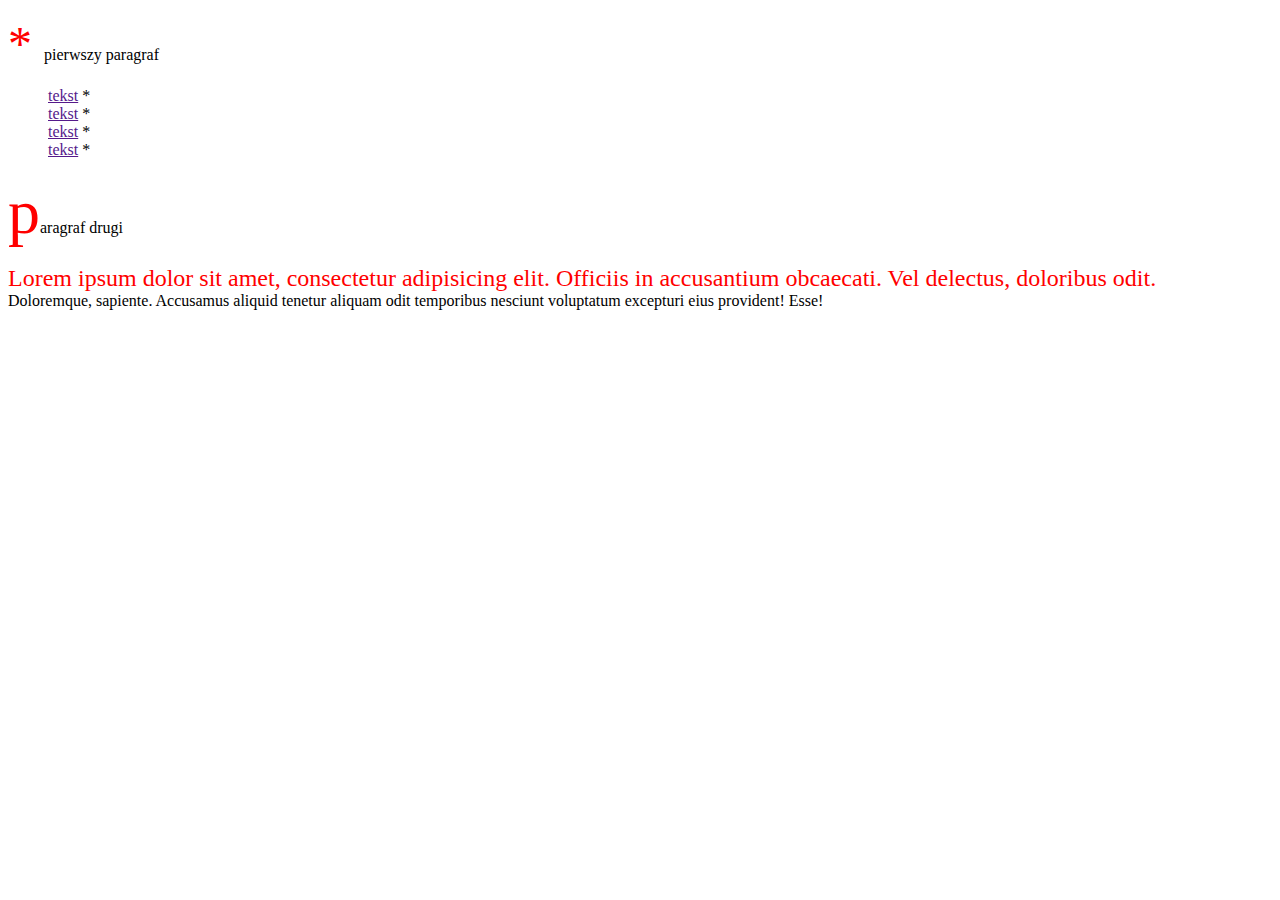
<file: 1-pseudoelementy/index.html>
<!DOCTYPE html>
<html lang="en">
<head>
    <meta charset="UTF-8">
    <title>Pseudoelementy</title>
    <link rel="stylesheet" href="css/style.css">

    
</head>
<body>
<p id="p1">pierwszy paragraf</p>
<ul>
    <li class="list-item"><a href="">tekst</a></li>
    <li class="list-item"><a href="">tekst</a></li>
    <li class="list-item"><a href="">tekst</a></li>
    <li class="list-item"><a href="">tekst</a></li>
</ul>

<!--  
    ul>li.list-item*4>a{text}
    
      -->

<p id="p2">paragraf drugi</p>

<p id="p3">Lorem ipsum dolor sit amet, consectetur adipisicing elit. Officiis in accusantium obcaecati. Vel delectus, doloribus odit. Doloremque, sapiente. Accusamus aliquid tenetur aliquam odit temporibus nesciunt voluptatum excepturi eius provident! Esse!</p>     
</body>
</html>
</file>
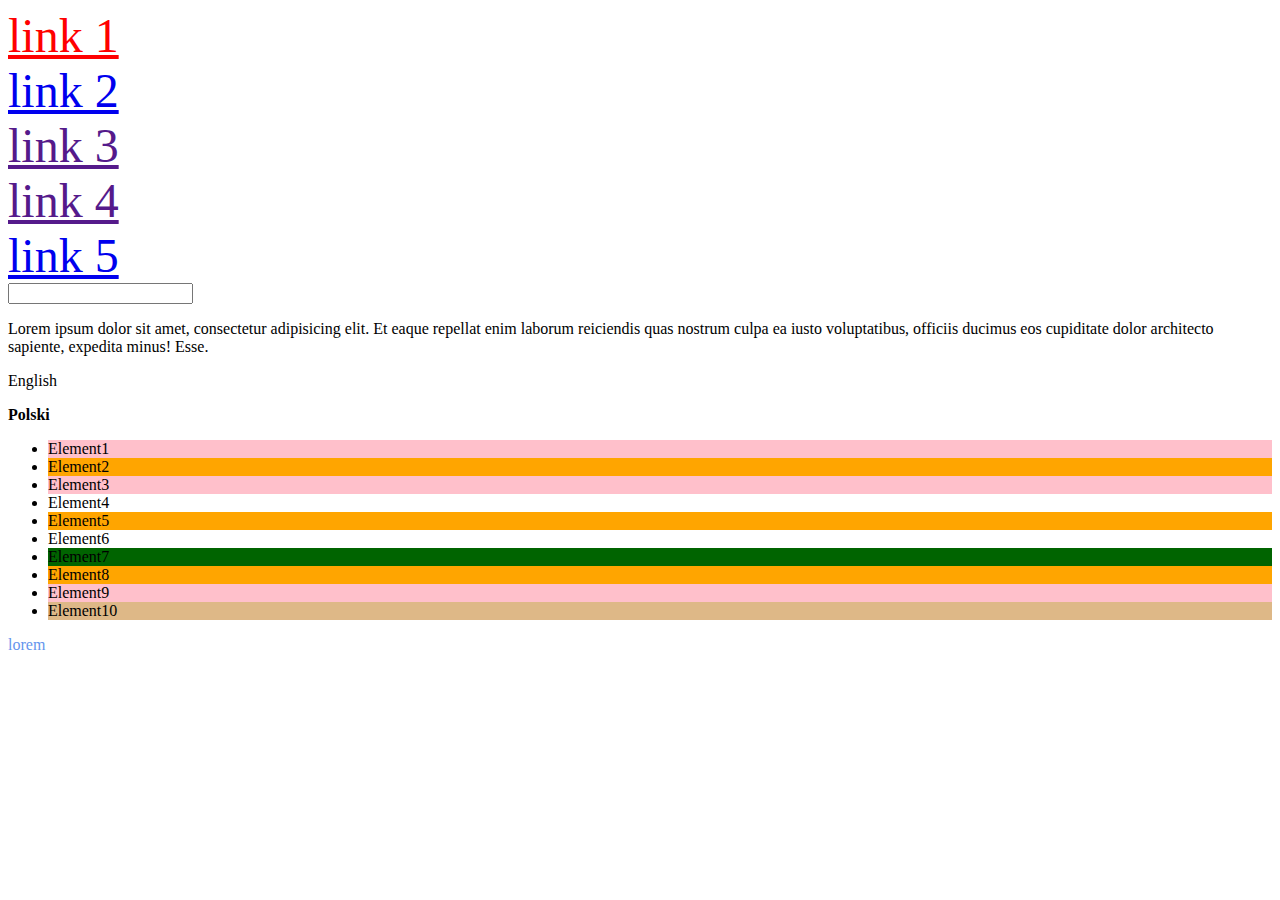
<file: 2-pseudoselektory/index.html>
<!DOCTYPE html>
<html lang="en">

<head>
    <meta charset="UTF-8">
    <title>Pseudoelementy</title>
    <link rel="stylesheet" href="css/style.css">


</head>

<body>
    <a href="http://example.com" id="link-1">link 1</a>
    <a href="http://example2.com" id="link-2">link 2</a>
    <a href="" id="link-3">link 3</a>
    <a href="" id="link-4">link 4</a>
    
    
    <a href="#p1" id="link-5">link 5</a>
    
    
    <input type="text">

    <p id="p1">Lorem ipsum dolor sit amet, consectetur adipisicing elit. Et eaque repellat enim laborum reiciendis quas nostrum culpa ea iusto voluptatibus, officiis ducimus eos cupiditate dolor architecto sapiente, expedita minus! Esse.</p>
    
    <p lang="en"> English </p>
    <p lang="pl"> Polski</p>

<ul>
    <li class="list-item">Element1</li>
    <li class="list-item">Element2</li>
    <li class="list-item">Element3</li>
    <li class="list-item">Element4</li>
    <li class="list-item">Element5</li>
    <li class="list-item">Element6</li>
    <li class="list-item">Element7</li>
    <li class="list-item">Element8</li>
    <li class="list-item">Element9</li>
    <li class="list-item">Element10</li>
</ul>

<div>
    <p>lorem</p>
    <!-- <p>lorem</p>    wyświetli sie lub nie jezeli only child -->
    
</div>

</body>

</html>
</file>
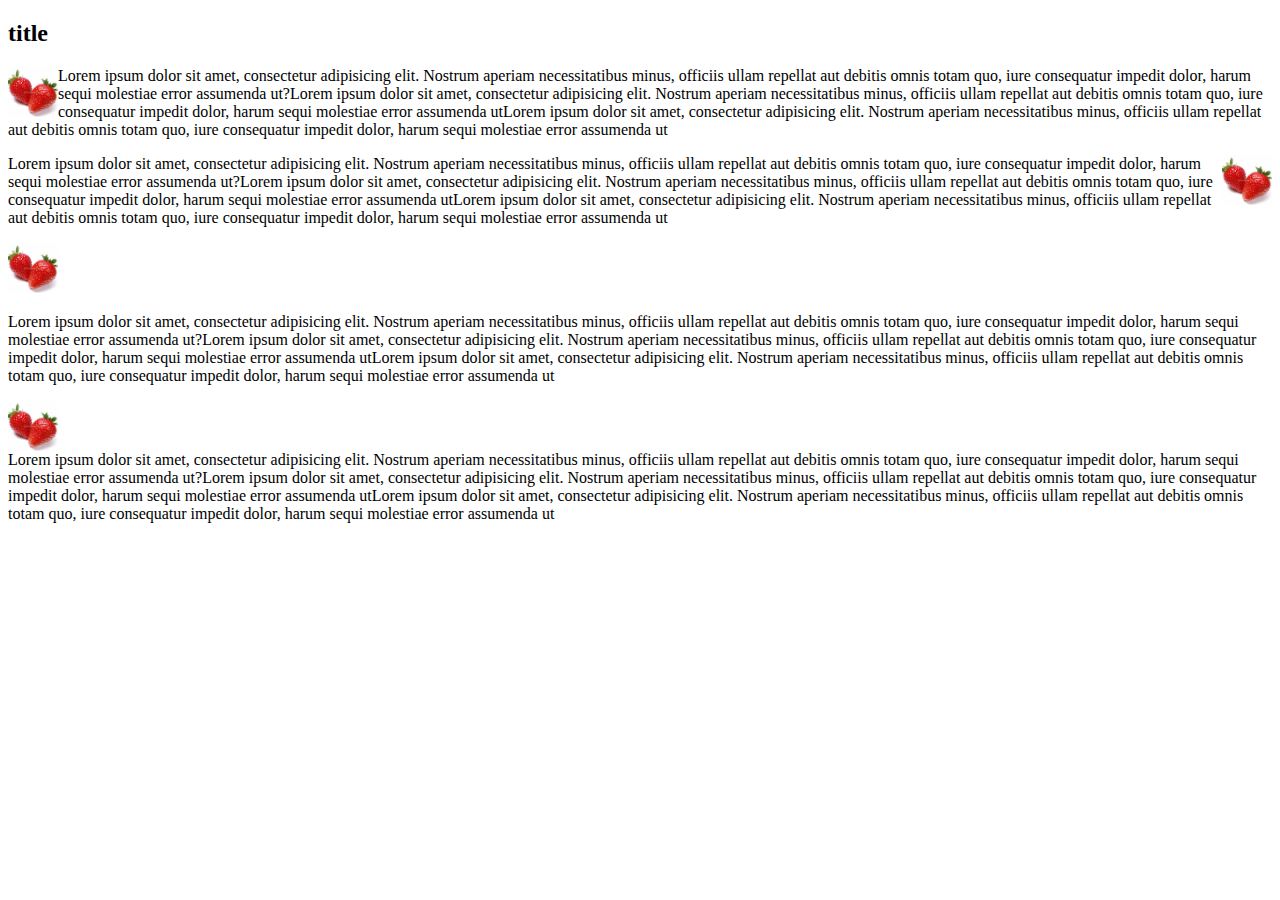
<file: 4-oplywanie-elementow/index.html>
<!DOCTYPE html>
<html lang="en">
<head>
    <meta charset="UTF-8">
    <title>float</title>
    <link rel="stylesheet" href="css/style.css">
</head>
<body>
<article>
    <h2>title</h2>
    <img src="img/truskawka.jpg" alt="truskawaka" id="truskawka1">
    <p>Lorem ipsum dolor sit amet, consectetur adipisicing elit. Nostrum aperiam necessitatibus minus, officiis ullam repellat aut debitis omnis totam quo, iure consequatur impedit dolor, harum sequi molestiae error assumenda ut?Lorem ipsum dolor sit amet, consectetur adipisicing elit. Nostrum aperiam necessitatibus minus, officiis ullam repellat aut debitis omnis totam quo, iure consequatur impedit dolor, harum sequi molestiae error assumenda utLorem ipsum dolor sit amet, consectetur adipisicing elit. Nostrum aperiam necessitatibus minus, officiis ullam repellat aut debitis omnis totam quo, iure consequatur impedit dolor, harum sequi molestiae error assumenda ut</p>
       <img src="img/truskawka.jpg" alt="truskawaka" id="truskawka2">
        <p>Lorem ipsum dolor sit amet, consectetur adipisicing elit. Nostrum aperiam necessitatibus minus, officiis ullam repellat aut debitis omnis totam quo, iure consequatur impedit dolor, harum sequi molestiae error assumenda ut?Lorem ipsum dolor sit amet, consectetur adipisicing elit. Nostrum aperiam necessitatibus minus, officiis ullam repellat aut debitis omnis totam quo, iure consequatur impedit dolor, harum sequi molestiae error assumenda utLorem ipsum dolor sit amet, consectetur adipisicing elit. Nostrum aperiam necessitatibus minus, officiis ullam repellat aut debitis omnis totam quo, iure consequatur impedit dolor, harum sequi molestiae error assumenda ut</p>
         <img src="img/truskawka.jpg" alt="truskawaka" id="truskawka3">
                <p>Lorem ipsum dolor sit amet, consectetur adipisicing elit. Nostrum aperiam necessitatibus minus, officiis ullam repellat aut debitis omnis totam quo, iure consequatur impedit dolor, harum sequi molestiae error assumenda ut?Lorem ipsum dolor sit amet, consectetur adipisicing elit. Nostrum aperiam necessitatibus minus, officiis ullam repellat aut debitis omnis totam quo, iure consequatur impedit dolor, harum sequi molestiae error assumenda utLorem ipsum dolor sit amet, consectetur adipisicing elit. Nostrum aperiam necessitatibus minus, officiis ullam repellat aut debitis omnis totam quo, iure consequatur impedit dolor, harum sequi molestiae error assumenda ut</p>  
                <img src="img/truskawka.jpg" alt="truskawaka" id="truskawka4">
        
                    <p>Lorem ipsum dolor sit amet, consectetur adipisicing elit. Nostrum aperiam necessitatibus minus, officiis ullam repellat aut debitis omnis totam quo, iure consequatur impedit dolor, harum sequi molestiae error assumenda ut?Lorem ipsum dolor sit amet, consectetur adipisicing elit. Nostrum aperiam necessitatibus minus, officiis ullam repellat aut debitis omnis totam quo, iure consequatur impedit dolor, harum sequi molestiae error assumenda utLorem ipsum dolor sit amet, consectetur adipisicing elit. Nostrum aperiam necessitatibus minus, officiis ullam repellat aut debitis omnis totam quo, iure consequatur impedit dolor, harum sequi molestiae error assumenda ut</p>
</article>
</body>
</html>
</file>
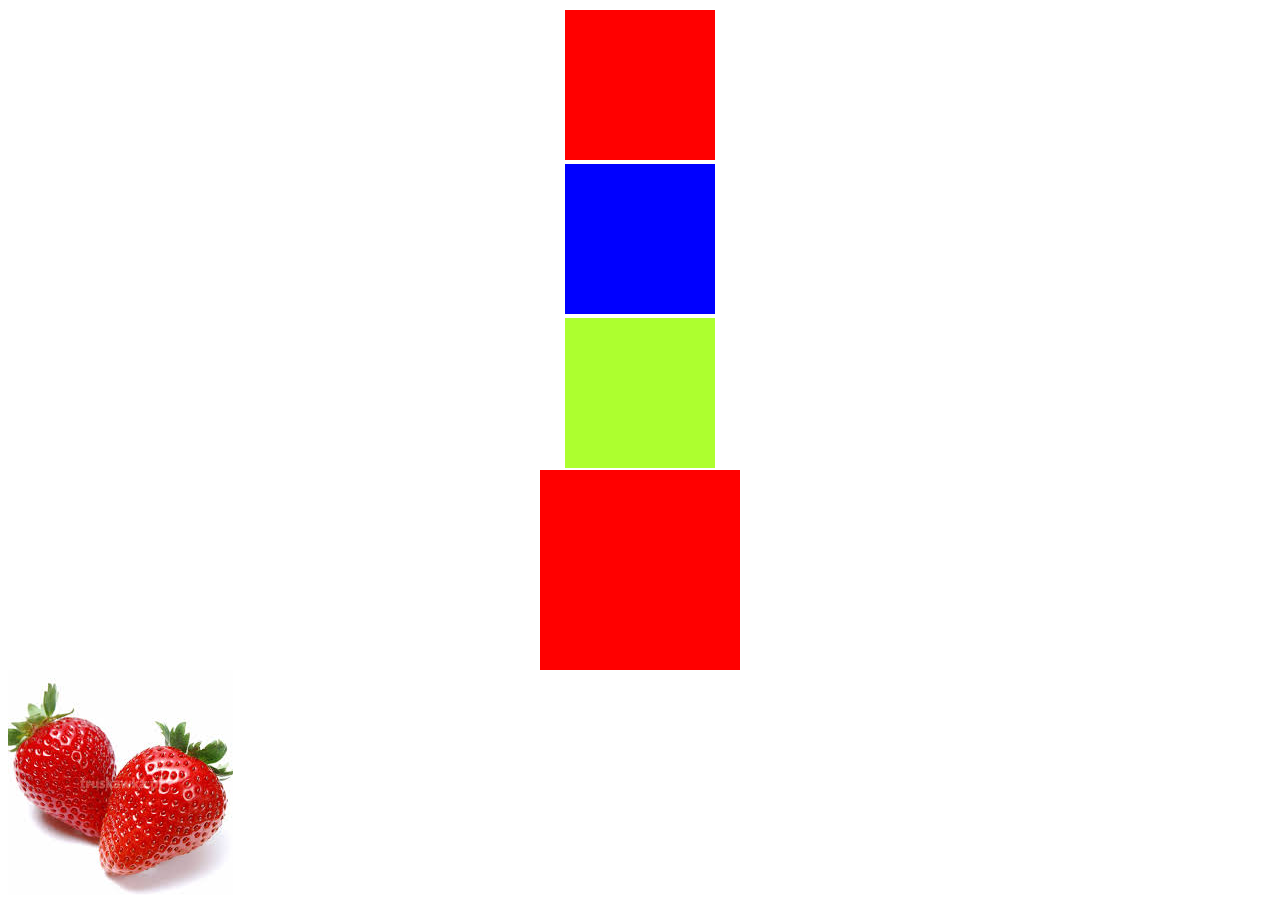
<file: 5-efekt-transition/index.html>
<!DOCTYPE html>
<html lang="en">
<head>
    <meta charset="UTF-8">
    <title>Pseudoelementy</title>
    <link rel="stylesheet" href="css/style.css">

    
</head>
<body>


<div class="box" id="box1"></div>
<div class="box" id="box2"></div>
<div class="box" id="box3"></div>


<div class="square"></div>
<div>
<img src="img/truskawka.jpg" alt="" id="truskawka">

</div>

</body>
</html>
</file>
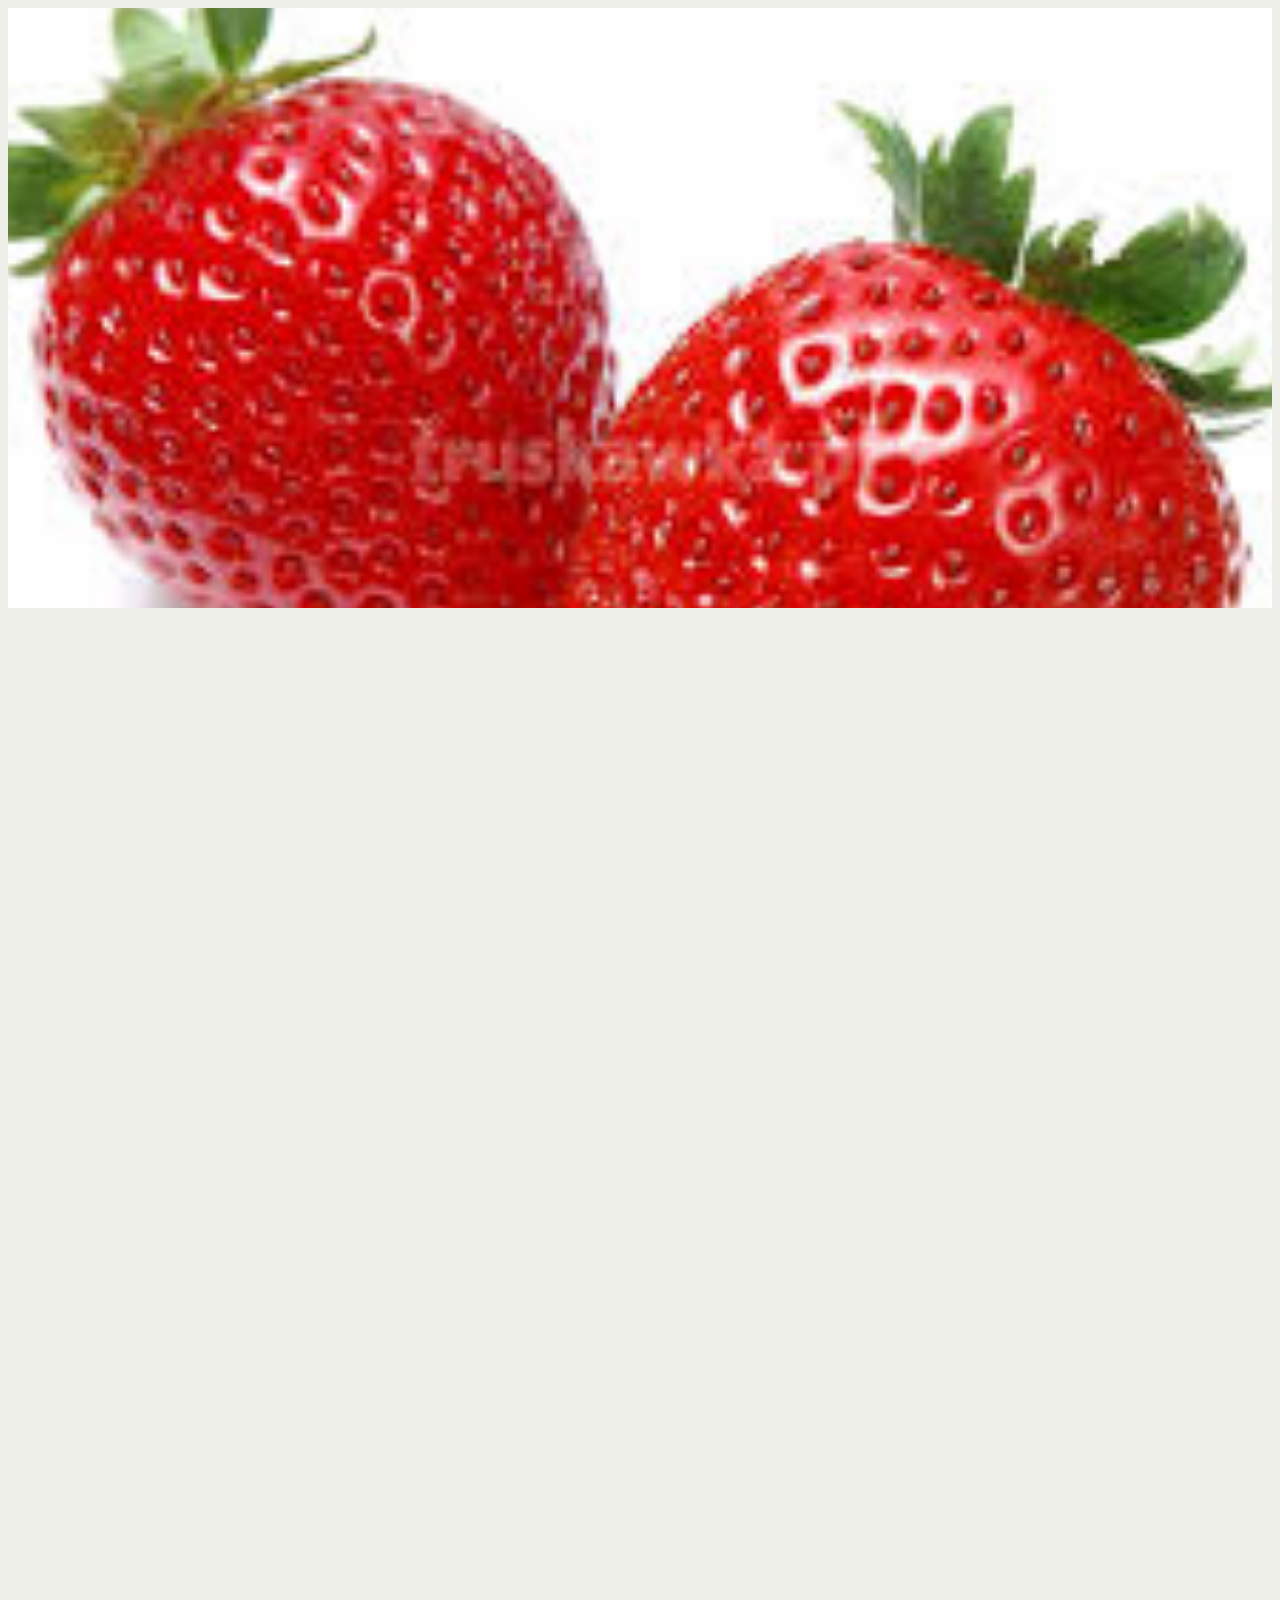
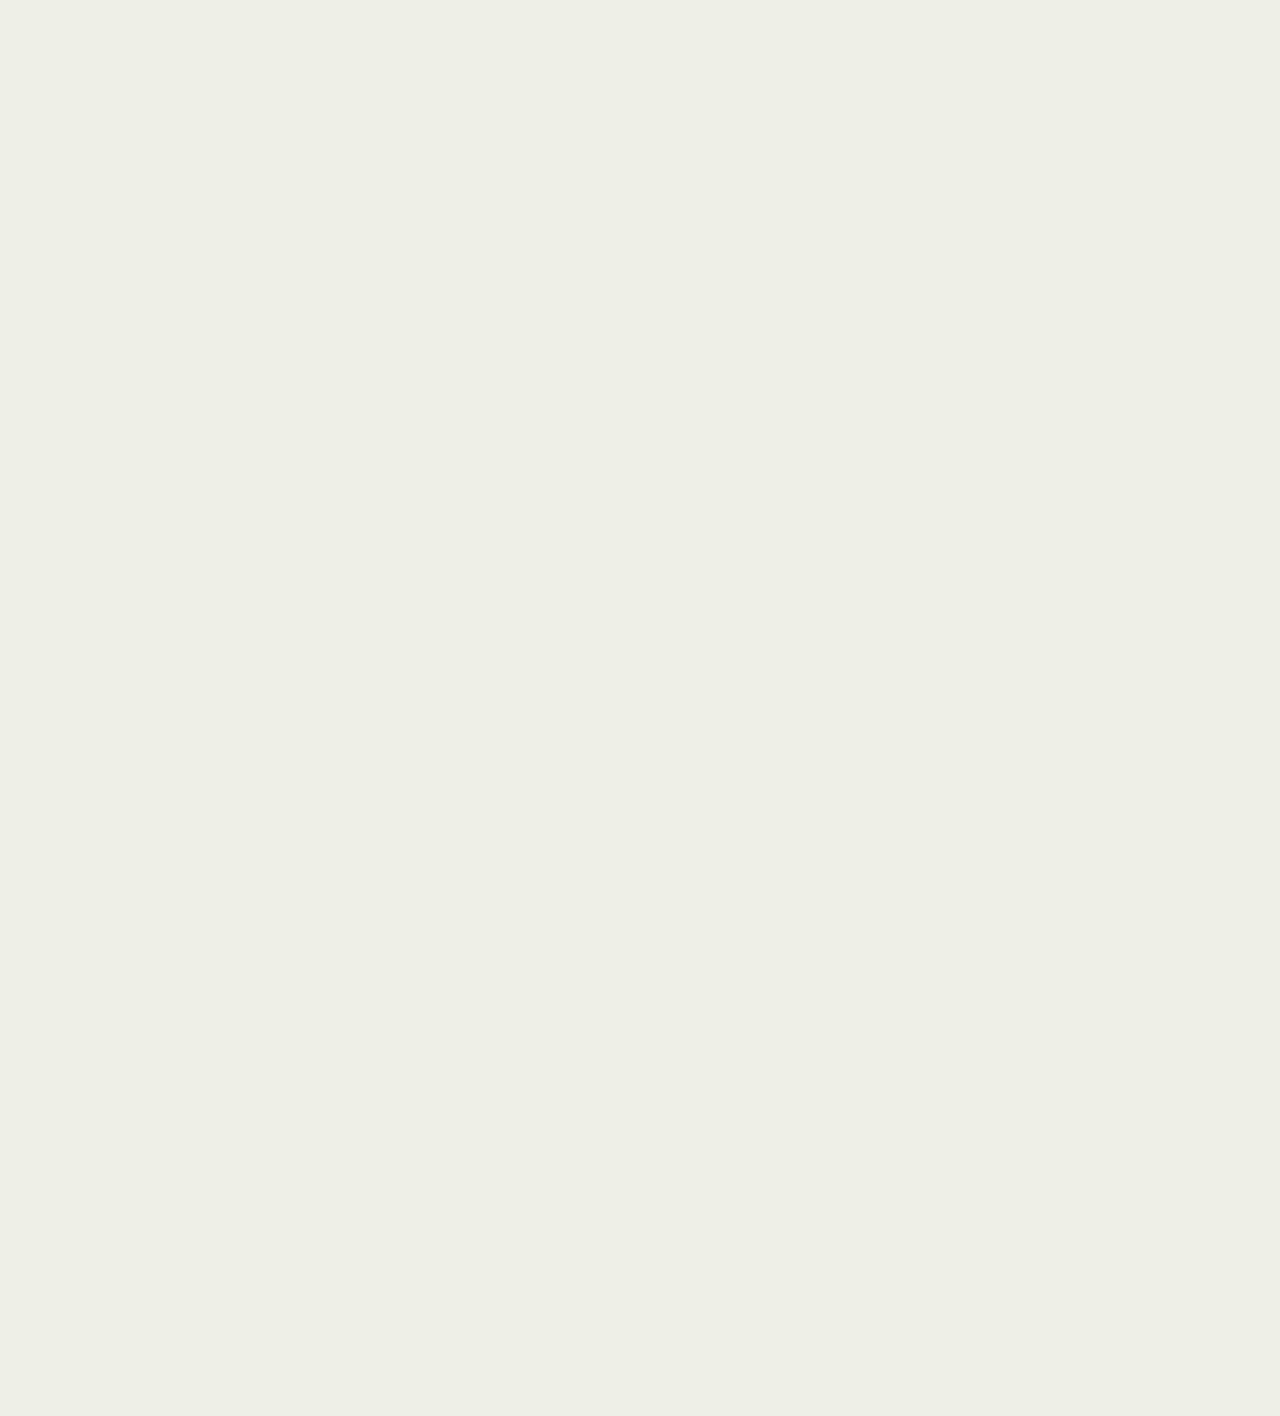
<file: 6-wlasniwosci-tla/index.html>
<!DOCTYPE html>
<html lang="en">
<head>
    <meta charset="UTF-8">
    <title>Wlasniwosci tla</title>
    <link rel="stylesheet" href="css/style.css">

    
</head>
<body>
<div class="background"></div>


</body>
</html>
</file>
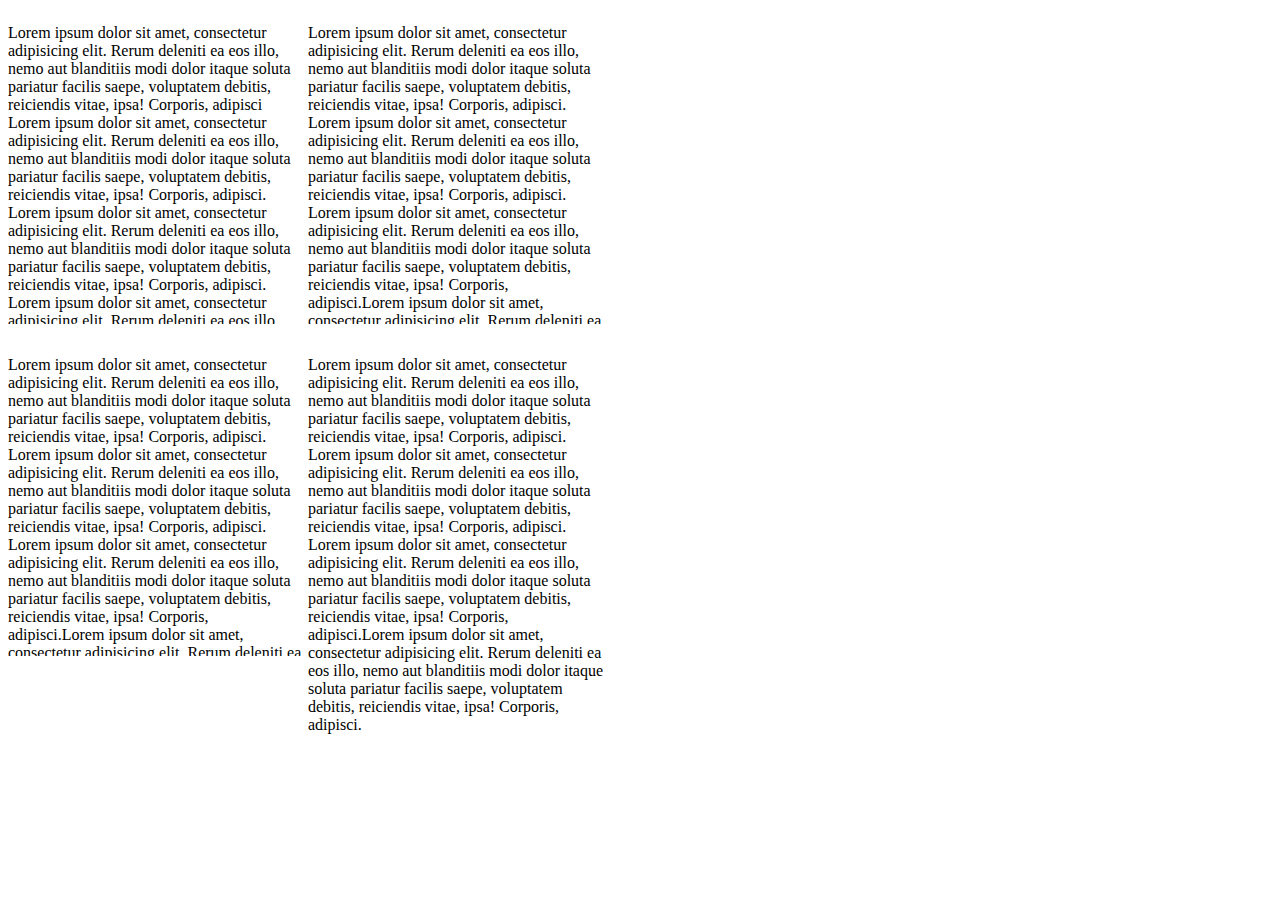
<file: 7-przepelnienie/index.html>
<!DOCTYPE html>
<html lang="en">
<head>
    <meta charset="UTF-8">
    <title>przepelnienie</title>
    <link rel="stylesheet" href="css/style.css">

    
</head>
<body>

<p>Lorem ipsum dolor sit amet, consectetur adipisicing elit. Rerum deleniti ea eos illo, nemo aut blanditiis modi dolor itaque soluta pariatur facilis saepe, voluptatem debitis, reiciendis vitae, ipsa! Corporis, adipisci Lorem ipsum dolor sit amet, consectetur adipisicing elit. Rerum deleniti ea eos illo, nemo aut blanditiis modi dolor itaque soluta pariatur facilis saepe, voluptatem debitis, reiciendis vitae, ipsa! Corporis, adipisci.
Lorem ipsum dolor sit amet, consectetur adipisicing elit. Rerum deleniti ea eos illo, nemo aut blanditiis modi dolor itaque soluta pariatur facilis saepe, voluptatem debitis, reiciendis vitae, ipsa! Corporis, adipisci.
Lorem ipsum dolor sit amet, consectetur adipisicing elit. Rerum deleniti ea eos illo, nemo aut blanditiis modi dolor itaque soluta pariatur facilis saepe, voluptatem debitis, reiciendis vitae, ipsa! Corporis, adipisci.</p>
<p>Lorem ipsum dolor sit amet, consectetur adipisicing elit. Rerum deleniti ea eos illo, nemo aut blanditiis modi dolor itaque soluta pariatur facilis saepe, voluptatem debitis, reiciendis vitae, ipsa! Corporis, adipisci.
Lorem ipsum dolor sit amet, consectetur adipisicing elit. Rerum deleniti ea eos illo, nemo aut blanditiis modi dolor itaque soluta pariatur facilis saepe, voluptatem debitis, reiciendis vitae, ipsa! Corporis, adipisci.
Lorem ipsum dolor sit amet, consectetur adipisicing elit. Rerum deleniti ea eos illo, nemo aut blanditiis modi dolor itaque soluta pariatur facilis saepe, voluptatem debitis, reiciendis vitae, ipsa! Corporis, adipisci.Lorem ipsum dolor sit amet, consectetur adipisicing elit. Rerum deleniti ea eos illo, nemo aut blanditiis modi dolor itaque soluta pariatur facilis saepe, voluptatem debitis, reiciendis vitae, ipsa! Corporis, adipisci.</p>
<p>Lorem ipsum dolor sit amet, consectetur adipisicing elit. Rerum deleniti ea eos illo, nemo aut blanditiis modi dolor itaque soluta pariatur facilis saepe, voluptatem debitis, reiciendis vitae, ipsa! Corporis, adipisci.
Lorem ipsum dolor sit amet, consectetur adipisicing elit. Rerum deleniti ea eos illo, nemo aut blanditiis modi dolor itaque soluta pariatur facilis saepe, voluptatem debitis, reiciendis vitae, ipsa! Corporis, adipisci.
Lorem ipsum dolor sit amet, consectetur adipisicing elit. Rerum deleniti ea eos illo, nemo aut blanditiis modi dolor itaque soluta pariatur facilis saepe, voluptatem debitis, reiciendis vitae, ipsa! Corporis, adipisci.Lorem ipsum dolor sit amet, consectetur adipisicing elit. Rerum deleniti ea eos illo, nemo aut blanditiis modi dolor itaque soluta pariatur facilis saepe, voluptatem debitis, reiciendis vitae, ipsa! Corporis, adipisci.</p>
<p>Lorem ipsum dolor sit amet, consectetur adipisicing elit. Rerum deleniti ea eos illo, nemo aut blanditiis modi dolor itaque soluta pariatur facilis saepe, voluptatem debitis, reiciendis vitae, ipsa! Corporis, adipisci.
Lorem ipsum dolor sit amet, consectetur adipisicing elit. Rerum deleniti ea eos illo, nemo aut blanditiis modi dolor itaque soluta pariatur facilis saepe, voluptatem debitis, reiciendis vitae, ipsa! Corporis, adipisci.
Lorem ipsum dolor sit amet, consectetur adipisicing elit. Rerum deleniti ea eos illo, nemo aut blanditiis modi dolor itaque soluta pariatur facilis saepe, voluptatem debitis, reiciendis vitae, ipsa! Corporis, adipisci.Lorem ipsum dolor sit amet, consectetur adipisicing elit. Rerum deleniti ea eos illo, nemo aut blanditiis modi dolor itaque soluta pariatur facilis saepe, voluptatem debitis, reiciendis vitae, ipsa! Corporis, adipisci.</p>

</body>
</html>
</file>
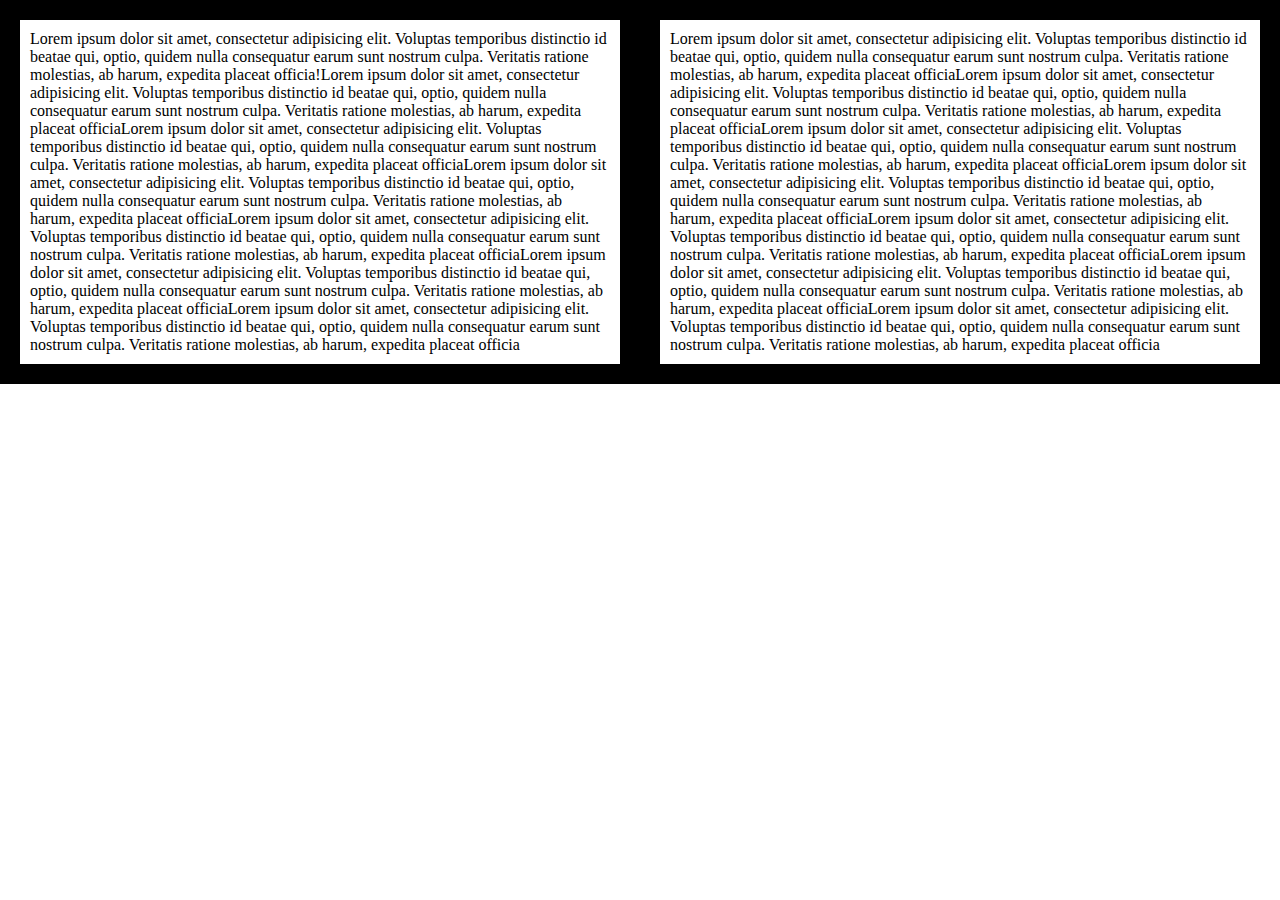
<file: 8-boxsizing/index.html>
<!DOCTYPE html>
<html lang="en">
<head>
    <meta charset="UTF-8">
    <title>przepelnienie</title>
    <link rel="stylesheet" href="css/style.css">

    
</head>
<body>
<div class="col-1-2">Lorem ipsum dolor sit amet, consectetur adipisicing elit. Voluptas temporibus distinctio id beatae qui, optio, quidem nulla consequatur earum sunt nostrum culpa. Veritatis ratione molestias, ab harum, expedita placeat officia!Lorem ipsum dolor sit amet, consectetur adipisicing elit. Voluptas temporibus distinctio id beatae qui, optio, quidem nulla consequatur earum sunt nostrum culpa. Veritatis ratione molestias, ab harum, expedita placeat officiaLorem ipsum dolor sit amet, consectetur adipisicing elit. Voluptas temporibus distinctio id beatae qui, optio, quidem nulla consequatur earum sunt nostrum culpa. Veritatis ratione molestias, ab harum, expedita placeat officiaLorem ipsum dolor sit amet, consectetur adipisicing elit. Voluptas temporibus distinctio id beatae qui, optio, quidem nulla consequatur earum sunt nostrum culpa. Veritatis ratione molestias, ab harum, expedita placeat officiaLorem ipsum dolor sit amet, consectetur adipisicing elit. Voluptas temporibus distinctio id beatae qui, optio, quidem nulla consequatur earum sunt nostrum culpa. Veritatis ratione molestias, ab harum, expedita placeat officiaLorem ipsum dolor sit amet, consectetur adipisicing elit. Voluptas temporibus distinctio id beatae qui, optio, quidem nulla consequatur earum sunt nostrum culpa. Veritatis ratione molestias, ab harum, expedita placeat officiaLorem ipsum dolor sit amet, consectetur adipisicing elit. Voluptas temporibus distinctio id beatae qui, optio, quidem nulla consequatur earum sunt nostrum culpa. Veritatis ratione molestias, ab harum, expedita placeat officia</div>
<div class="col-1-2">Lorem ipsum dolor sit amet, consectetur adipisicing elit. Voluptas temporibus distinctio id beatae qui, optio, quidem nulla consequatur earum sunt nostrum culpa. Veritatis ratione molestias, ab harum, expedita placeat officiaLorem ipsum dolor sit amet, consectetur adipisicing elit. Voluptas temporibus distinctio id beatae qui, optio, quidem nulla consequatur earum sunt nostrum culpa. Veritatis ratione molestias, ab harum, expedita placeat officiaLorem ipsum dolor sit amet, consectetur adipisicing elit. Voluptas temporibus distinctio id beatae qui, optio, quidem nulla consequatur earum sunt nostrum culpa. Veritatis ratione molestias, ab harum, expedita placeat officiaLorem ipsum dolor sit amet, consectetur adipisicing elit. Voluptas temporibus distinctio id beatae qui, optio, quidem nulla consequatur earum sunt nostrum culpa. Veritatis ratione molestias, ab harum, expedita placeat officiaLorem ipsum dolor sit amet, consectetur adipisicing elit. Voluptas temporibus distinctio id beatae qui, optio, quidem nulla consequatur earum sunt nostrum culpa. Veritatis ratione molestias, ab harum, expedita placeat officiaLorem ipsum dolor sit amet, consectetur adipisicing elit. Voluptas temporibus distinctio id beatae qui, optio, quidem nulla consequatur earum sunt nostrum culpa. Veritatis ratione molestias, ab harum, expedita placeat officiaLorem ipsum dolor sit amet, consectetur adipisicing elit. Voluptas temporibus distinctio id beatae qui, optio, quidem nulla consequatur earum sunt nostrum culpa. Veritatis ratione molestias, ab harum, expedita placeat officia</div>
</body>
</html>
</file>
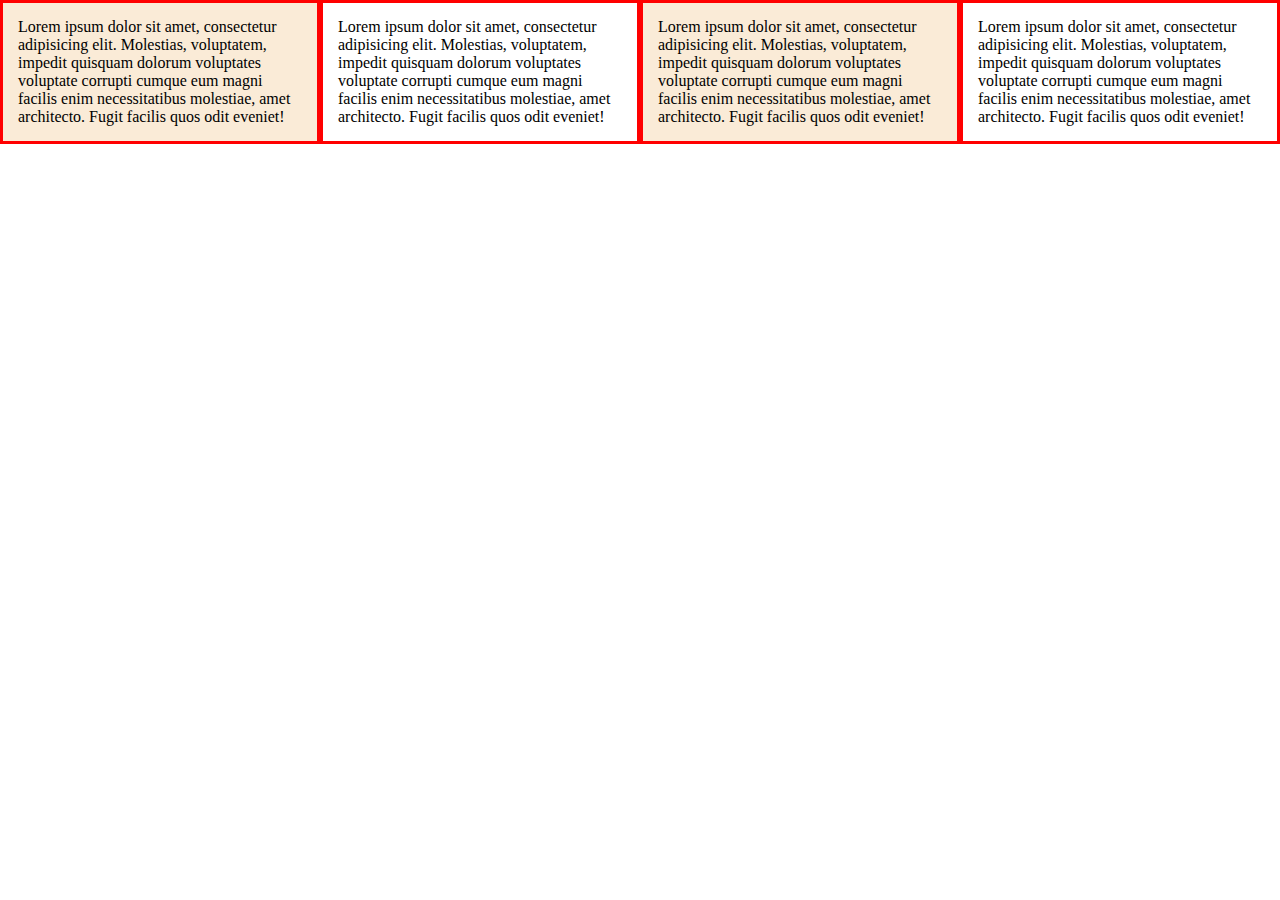
<file: 9-rwd/index.html>
<!DOCTYPE html>
<html lang="en">
<head>
    <meta charset="UTF-8">
    <title>rwd</title>
    <link rel="stylesheet" href="css/style.css">

    
</head>
<body>
<div class="col-1-4">Lorem ipsum dolor sit amet, consectetur adipisicing elit. Molestias, voluptatem, impedit quisquam dolorum voluptates voluptate corrupti cumque eum magni facilis enim necessitatibus molestiae, amet architecto. Fugit facilis quos odit eveniet!</div>
<div class="col-1-4">Lorem ipsum dolor sit amet, consectetur adipisicing elit. Molestias, voluptatem, impedit quisquam dolorum voluptates voluptate corrupti cumque eum magni facilis enim necessitatibus molestiae, amet architecto. Fugit facilis quos odit eveniet!</div>
<div class="col-1-4">Lorem ipsum dolor sit amet, consectetur adipisicing elit. Molestias, voluptatem, impedit quisquam dolorum voluptates voluptate corrupti cumque eum magni facilis enim necessitatibus molestiae, amet architecto. Fugit facilis quos odit eveniet!</div>
<div class="col-1-4">Lorem ipsum dolor sit amet, consectetur adipisicing elit. Molestias, voluptatem, impedit quisquam dolorum voluptates voluptate corrupti cumque eum magni facilis enim necessitatibus molestiae, amet architecto. Fugit facilis quos odit eveniet!</div>
</body>
</html>
</file>
<file: 1-pseudoelementy/css/style.css>
/*before*/

#p1::before {
    content: '* ';
    color: red;
    font-size: 3em;

}

ul {
    list-style-type: none;
}


/*after*/
.list-item::after {
    content: ' *';
}
    
#p2::first-letter {
    color: red;
    font-size: 4em;
}

#p3::first-line {
    color: red;
    font-size: 1.5em;

}
</file>
<file: 2-pseudoselektory/css/style.css>
a {
    display: block;
    font-size: 3em;
}


/*odwiedzone i nieodwiedzone linki - kolory*/

a#link-1:link {
    color: red;
}

a#link-2:visited {
    color: green;
}


/*najczęściej używany */

a#link-3:hover {
    color: orange;
    background-color: aqua;
    font-size: 10em;
    display: inline;
}


/*inline podswietlil tylko kawalek a nie background na całą stronę */

a#link-4:active {
    color: pink;
}

a#link-5:focus {
    color: yellow;
}

input:focus {
    background-color: yellow;
}

#p1targer {
    color: chartreuse;
}

p:lang(en) {
    font-weight: 200;
}

p:lang(pl) {
    font-weight: 800;
}
/* pierwsze i osttnie dziecko z listy*/

.list-item:first-child {
    background-color: aqua;
}

.list-item:last-child {
    background-color: burlywood;
}

div > p:only-child {
    color: cornflowerblue;
}

/* odd nieparzyste dzieci */
.list-item:nth-child(odd) {
    background-color: pink;
}

.list-item:nth-child(7) {
    background-color: darkgreen;
}
/* zacznij od 2, co trzeci bedzie mial taki kolor */
.list-item:nth-child(3n + 2) {
    background-color: orange;
}
</file>
<file: 4-oplywanie-elementow/css/style.css>
img {
    height: 50px;
}

#truskawka1 {
    float: left;
}

#truskawka2 {
    float: right;
}

#truskawka3 {
    float: none;
}

#truskawka4 {
    float: left;
}

p:last-child {
    clear: left;
}
</file>
<file: 5-efekt-transition/css/style.css>
.box {
    height: 150px;
    width: 150px;
    transition-property: background-color;
    transition: all 2s ease-in 0.3s;
    border: 2px solid white;
    margin: auto;
}

#box1 {
    background-color: red;
    
}
#box1:hover {
    width: 300px;
}

#box2:hover {
    height: 300px;
}

#box2 {
    background-color: blue;
}
#box3 {
    background-color: greenyellow;
}
#box3:hover {
    width: 300px;
    height: 300px;
    background-color: aqua;
}


.square {
    background-color: red;
    height: 200px;
    width: 200px;
    transition-property: background-color;

    /*pierwszy dotyczy tylko 1 efektu, drugi zapis wszystkie animacje beda płynnie*/
    
    transition: background-color 2s ease-in 0.5s width 1s linear;
    transition: all 2s ease-in 0.5s; 
    margin: auto;
    
}

.square:hover {
    background-color: blue;
    width: 400px;
}


}
img {
    height: 100px;
    transition: all .8s;
    text-align: center;

}

img:hover {
    height: 200px;
}
</file>
<file: 6-wlasniwosci-tla/css/style.css>
body {
    background-color: #eeefe8;
    height: 3000px;
}

.background {
    height: 600px;
    margin: auto;
    background-image: url(../img/truskawka.jpg);
    background-repeat: no-repeat;
    background-position: 20% 20%;
    background-position: center;
    
    /*
    background-attachment: fixed;
    background-position: top; dostosuje sie do gory doł zetnei
    */
    
    background-size: cover;
    background-size: contain;
      /* cover - całe tło przykryte obrazkiem 
        contain - pokaze zawsze cały obrazek
    */
    background: green url(../img/truskawka.jpg) no-repeat fixed center; 
    
    background-size: cover;
}
</file>
<file: 7-przepelnienie/css/style.css>
body {
    height: 600px;
    width: 600px;
}

p {
    width: 50%;
    float: left;
    height: 300px;
    overflow: hidden;
}

p:hover {
    overflow: visible;
}

p:nth-child(2)  {
    overflow: scroll;
}

p:nth-child(3)  {
    overflow: auto;
}

p:nth-child(4)  {
    overflow: visible;
}
</file>
<file: 8-boxsizing/css/style.css>
* {
    box-sizing: border-box;
    /* tak powiny być opisane wszystkie elementy blokowe */
}


body {
    margin: 0;
    
}

.col-1-2 {
    width: 50%;
    float: left;
    padding: 10px;
    box-sizing: border-box;
    border: 20px solid black;
/* margin: 10px;  
/*  uwaga   margin nie liczy się do box-sizing border-box i spowodował że dwie kolumny juz nie sie nie mieszczą 
}
/* border xo powoduje ze padding wlicza sie do 50% ramki*/

.col-1-2:first-child {
    background-color: beige;
}

.col-1-2:last-child {
    background-color: darksalmon;
}
</file>
<file: 9-rwd/css/style.css>
* {
    box-sizing: border-box;
}
body  {
    margin: 0;
}

.col-1-4 {
    width: 25%;
    float: left;
    border: 3px solid red;
    padding: 15px;
    
}

.col-1-4:nth-child(odd) {
    background-color: antiquewhite;
    
}
@media (max-width: 768px)  {
    .col-1-4 {
        width: 50%
    }
}
/* to drugir width mowi przejdz na 50% jezeli mniejsze niz 768 px dla ekranu*/

@media (min-width: 480px) and (max-width: 768px)  {
    .col-1-4 {
        width: 50%    }
}

@media (max-width: 480px) {
    .col-1-4 {
        width: 100%;
    }
}
</file>
